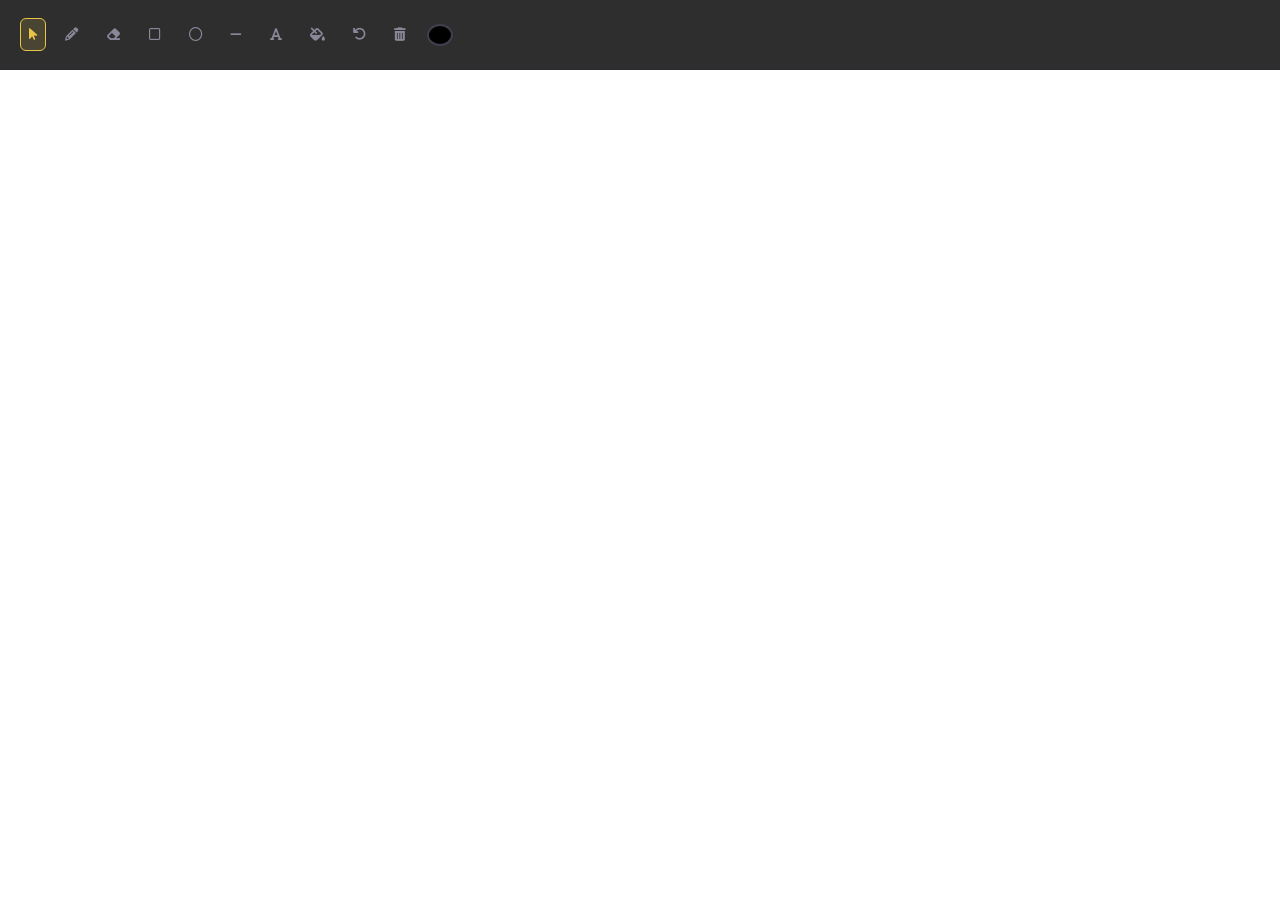
<file: drawingtab/drawing.html>
<!DOCTYPE html>
<html lang="en">
<head>
    <meta charset="UTF-8">
    <meta name="viewport" content="width=device-width, initial-scale=1.0">
    <link rel="stylesheet" href="https://cdnjs.cloudflare.com/ajax/libs/font-awesome/6.5.1/css/all.min.css">
    <link rel="stylesheet" href="style.css">
    <title>Drawing Pad</title>
</head>
<body>

    <section>
        <div class="toolsection">
            <div class="toolicon">
                <button class="tool active" title="Select"><i class="fas fa-mouse-pointer"></i></button>
                <button class="tool" title="Pencil"><i class="fas fa-pencil-alt"></i></button>
                <button class="tool" title="Eraser"><i class="fas fa-eraser"></i></button>
                <button class="tool" title="Rectangle"><i class="far fa-square"></i></button>
                <button class="tool" title="Circle"><i class="far fa-circle"></i></button>
                <button class="tool" title="Line"><i class="fas fa-minus"></i></button>
                <button class="tool" title="Text"><i class="fas fa-font"></i></button>
                <button class="tool" title="Fill Color"><i class="fas fa-fill-drip"></i></button>
                <button class="tool" title="Undo"><i class="fas fa-undo"></i></button>
                <button class="tool" title="Clear Canvas"><i class="fas fa-trash-alt"></i></button>
                <input type="color" id="color-picker" title="Select Color">
            </div>
        </div>

        <div id="cursor-follower"></div>

        <canvas id="canvas"></canvas>
    </section>
    
    <script src="script.js"></script>
</body>
</html>
</file>
<file: drawingtab/style.css>
:root {
  --bg-base:      #0a0a0b;
  --bg-surface:   #111113;
  --bg-card:      #18181c;
  --bg-card-hover:#1f1f25;
  --bg-elevated:  #232329;
  --border:       #2a2a32;
  --border-bright:#3f3f4d;
  --accent:       #e8c547;
  --accent-glow:  rgba(232,197,71,0.15);
  --text-primary:   #f0ede6;
  --text-secondary: #8a8799;
  --danger:       #e63946;
  --danger-dim:   rgba(230,57,70,0.15);
  --radius-sm:    6px;
  --transition:   0.2s cubic-bezier(0.4, 0, 0.2, 1);
  --font-mono:    'DM Mono', monospace;
} 


* {
  margin: 0;
  padding: 0;
  box-sizing: border-box;
}

body, html {
  height: 100%;
  width: 100%;
  overflow: hidden; 
  background-color: var(--bg-base);
  font-family: var(--font-mono);
}


section {
  height: 100%;
  width: 100%;
  position: relative;
  display: flex;
  flex-direction: column;
}

#canvas {
  position: absolute;
  top: 0;
  left: 0;
  background-color: #ffffff;
  display: block;
  z-index: 1; 
}


.toolsection {
  position: absolute;
  top: 0;
  left: 0;
  height: 70px;
  width: 100%;
  background-color: rgba(10, 10, 11, 0.85);
  backdrop-filter: blur(10px);
  border-bottom: 1px solid var(--border);
  display: flex;
  align-items: center;
  z-index: 100; 
  padding: 0 20px;
}

.toolicon {
  display: flex;
  align-items: center;
  gap: 10px;
}

.tool {
  background: transparent;
  border: 1px solid transparent;
  color: var(--text-secondary);
  padding: 8px;
  border-radius: var(--radius-sm);
  cursor: pointer;
  transition: var(--transition);
  position: relative; 
}

.tool.active {
  background-color: var(--accent-glow);
  color: var(--accent);
  border: 1px solid var(--accent);
}

#cursor-follower {
    position: fixed;
    top: 0;
    left: 0;
    pointer-events: none; 
    z-index: 9999;
    display: none; 
    align-items: center;
    justify-content: center;
}

.cursor-circle {
    position: absolute;
    border: 1px solid var(--border-bright);
    border-radius: 50%;
    background-color: rgba(255, 255, 255, 0.6); 
    display: flex;
    align-items: center;
    justify-content: center;
    font-size: 12px;
    font-weight: bold;
    color: #000;
   
    transform: translate(-1px, -1px);
}

.cursor-icon {
    position: absolute;
    z-index: 2;
    font-size: 20px; 
    text-shadow: 0px 0px 3px rgba(255, 255, 255, 0.8); 

    transform: translate(10px, -15px);
    
    
}

#color-picker {
  -webkit-appearance: none;
  width: 30px;
  height: 30px;
  border: none;
  border-radius: 50%;
  cursor: pointer;
  background: none;
}

#color-picker::-webkit-color-swatch {
  border: 2px solid var(--border-bright);
  border-radius: 50%;
}
body {
  background-color: #ffffff; 
}

canvas {
  background-color: #ffffff;
}
</file>
